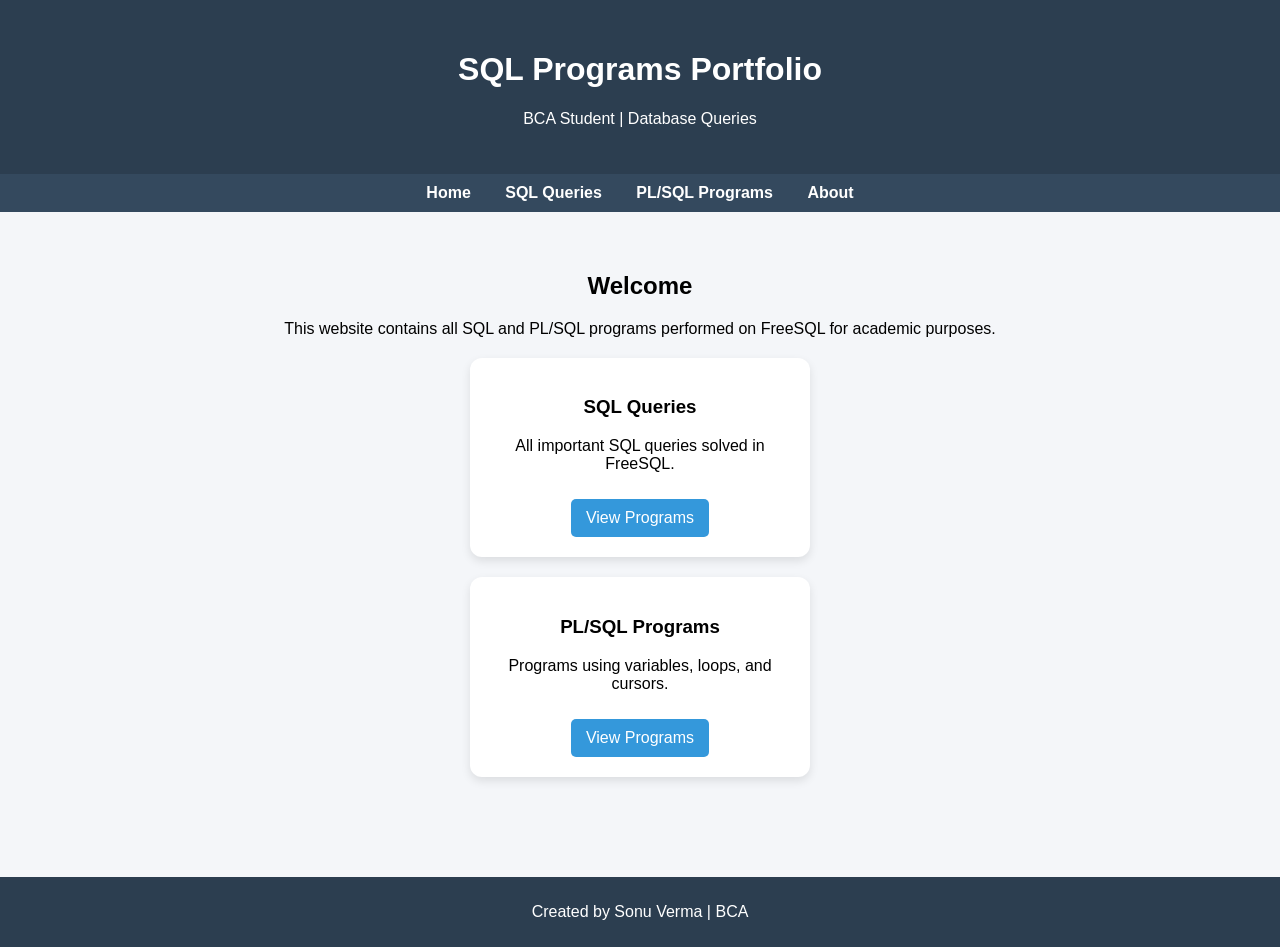
<file: index.html>
<!DOCTYPE html>
<html>
<head>
<title>SQL Programs - SONU VERMA</title>
<link rel="stylesheet" href="style.css">
<meta name="viewport" content="width=device-width, initial-scale=1.0">
</head>

<body>

<header>
<h1>SQL Programs Portfolio</h1>
<p>BCA Student | Database Queries</p>
</header>

<nav>
<a href="index.html">Home</a>
<a href="sql.html">SQL Queries</a>
<a href="plsql.html">PL/SQL Programs</a>
<a href="#">About</a>
</nav>

<section class="container">

<h2>Welcome</h2>

<p>
This website contains all SQL and PL/SQL programs performed on FreeSQL
for academic purposes.
</p>

<div class="card">
<h3>SQL Queries</h3>
<p>All important SQL queries solved in FreeSQL.</p>
<a href="sql.html">View Programs</a>
</div>

<div class="card">
<h3>PL/SQL Programs</h3>
<p>Programs using variables, loops, and cursors.</p>
<a href="plsql.html">View Programs</a>
</div>



</section>

<footer>
<p>Created by Sonu Verma | BCA</p>
</footer>

</body>
</html>
</file>
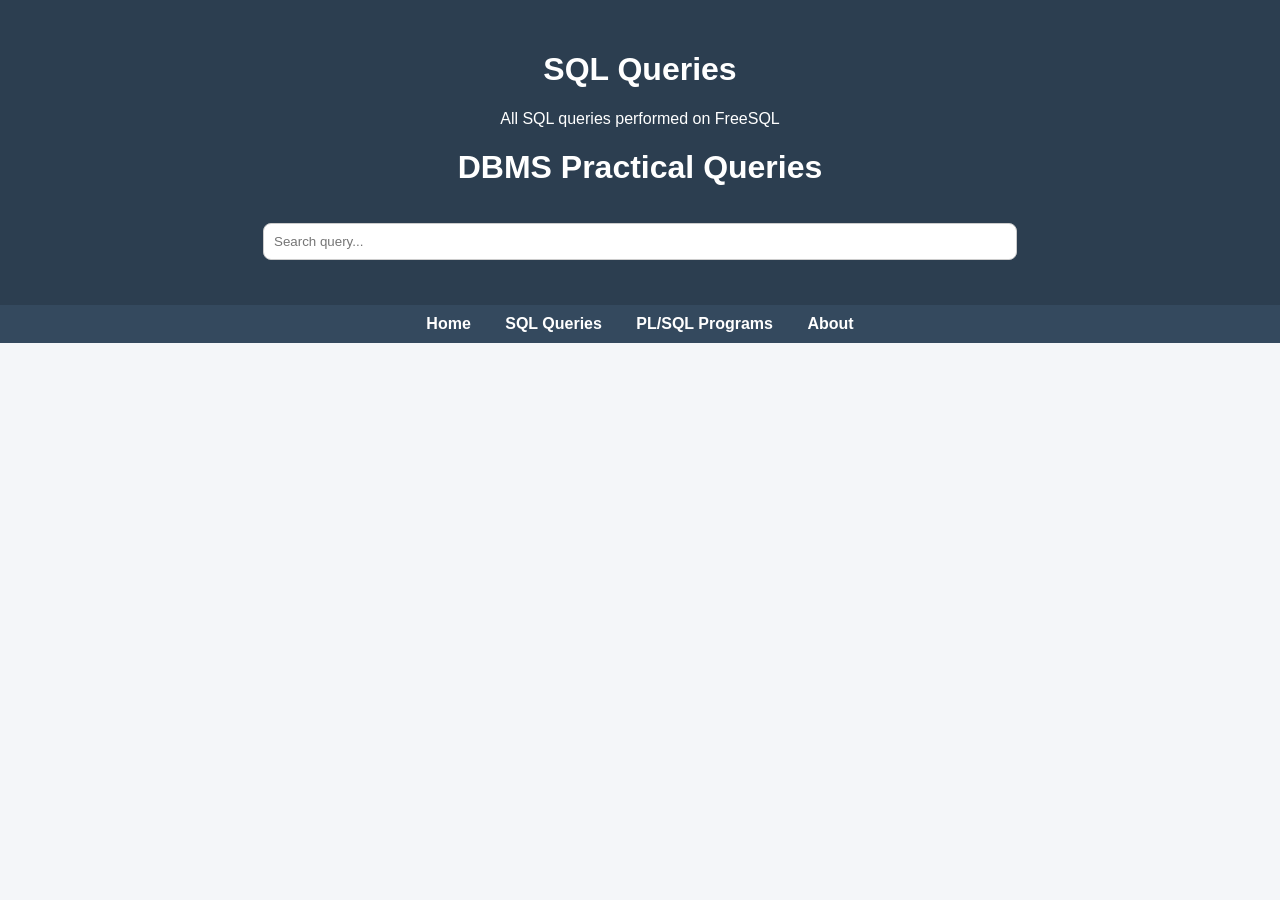
<file: plsql.html>
<!DOCTYPE html>
<html>
<head>
<title>PLSQL</title>
<link rel="stylesheet" href="style.css">
<meta name="viewport" content="width=device-width, initial-scale=1.0">
</head>

<body onload="loadPage('plsql')">

<header>
<h1>SQL Queries</h1>
<p>All SQL queries performed on FreeSQL</p>
<h1>DBMS Practical Queries</h1>

<input 
  type="text" 
  id="searchInput" 
  placeholder="Search query..." 
  onkeyup="searchQueries()"
/>

<div id="output"></div>
</header>

<nav>
<a href="index.html">Home</a>
<a href="sql.html">SQL Queries</a>
<a href="plsql.html">PL/SQL Programs</a>
<a href="#">About</a>
</nav>

<!-- 🔥 MAIN CONTAINER (yaha queries aayengi) -->
<section id="queries-container">
</section>

<!-- 🔥 JS FILE LINK -->
<script src="script.js"></script>

</body>
</html>
</file>
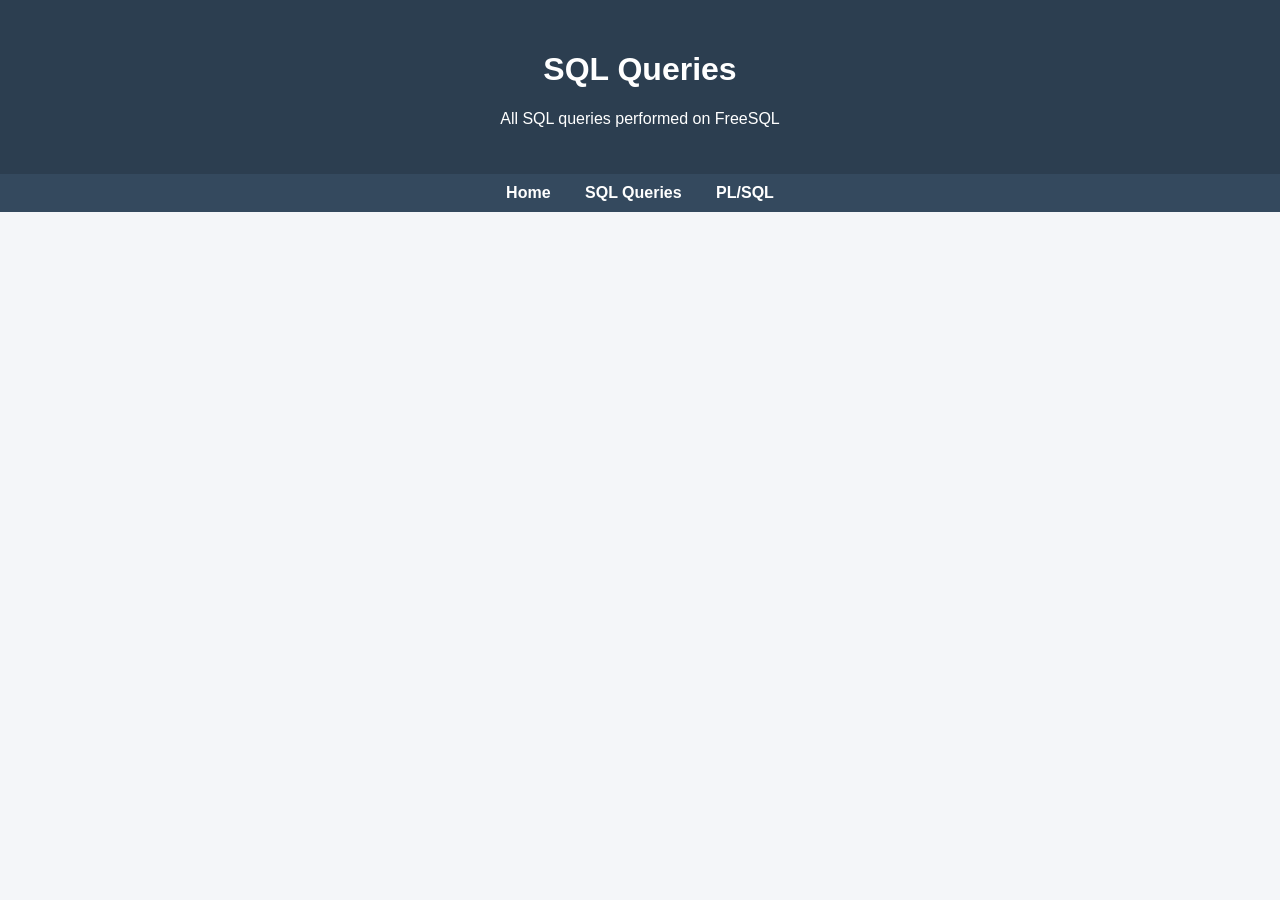
<file: sql.html>
<!DOCTYPE html>
<html>
<head>
<title>SQL Queries</title>
<link rel="stylesheet" href="style.css">
<meta name="viewport" content="width=device-width, initial-scale=1.0">
</head>

<body>

<header>
<h1>SQL Queries</h1>
<p>All SQL queries performed on FreeSQL</p>
</header>

<nav>
<a href="index.html">Home</a>
<a href="sql.html">SQL Queries</a>
<a href="#">PL/SQL</a>
</nav>

<!-- 🔥 MAIN CONTAINER (yaha queries aayengi) -->
<section id="queries-container">
</section>

<!-- 🔥 JS FILE LINK -->
<script src="script.js"></script>

</body>
</html>
</file>
<file: style.css>
body{
font-family: Arial;
margin:0;
background:#f4f6f9;
}

header{
background:#2c3e50;
color:white;
text-align:center;
padding:30px;
}

nav{
background:#34495e;
padding:10px;
text-align:center;
}

nav a{
color:white;
margin:15px;
text-decoration:none;
font-weight:bold;
}

nav a:hover{
color:#f1c40f;
}

.container{
padding:40px;
text-align:center;
}

.card{
background:white;
padding:20px;
margin:20px auto;
width:300px;
border-radius:10px;
box-shadow:0 0 10px rgba(0,0,0,0.1);
}

.card a{
display:inline-block;
margin-top:10px;
background:#3498db;
color:white;
padding:10px 15px;
border-radius:5px;
text-decoration:none;
}

.card a:hover{
background:#2980b9;
}

footer{
background:#2c3e50;
color:white;
text-align:center;
padding:10px;
margin-top:40px;
}

button{
padding:10px 15px;
margin-top:10px;
background:#38bdf8;
border:none;
border-radius:6px;
cursor:pointer;
}

.query-card{
margin:20px;
padding:15px;
background:white;
border-radius:8px;
}

pre{
background:#f4f4f4;
padding:10px;
border-radius:5px;
}

h1{
text-align:center;
}

.query-card{
border-left:4px solid #3498db;
}

body{
margin:0;
padding:0;
}

#queries-container{
width:90%;
margin:auto;
}

.query-card{
width:100%;
box-sizing:border-box;
}

.card {
  border-radius: 12px;
  box-shadow: 0 4px 10px rgba(0,0,0,0.1);
  transition: 0.3s;
}

.card:hover {
  transform: scale(1.03);
}

#searchInput {
  width: 60%;
  padding: 10px;
  margin: 15px 0;
  border-radius: 8px;
  border: 1px solid #ccc;
}
</file>
